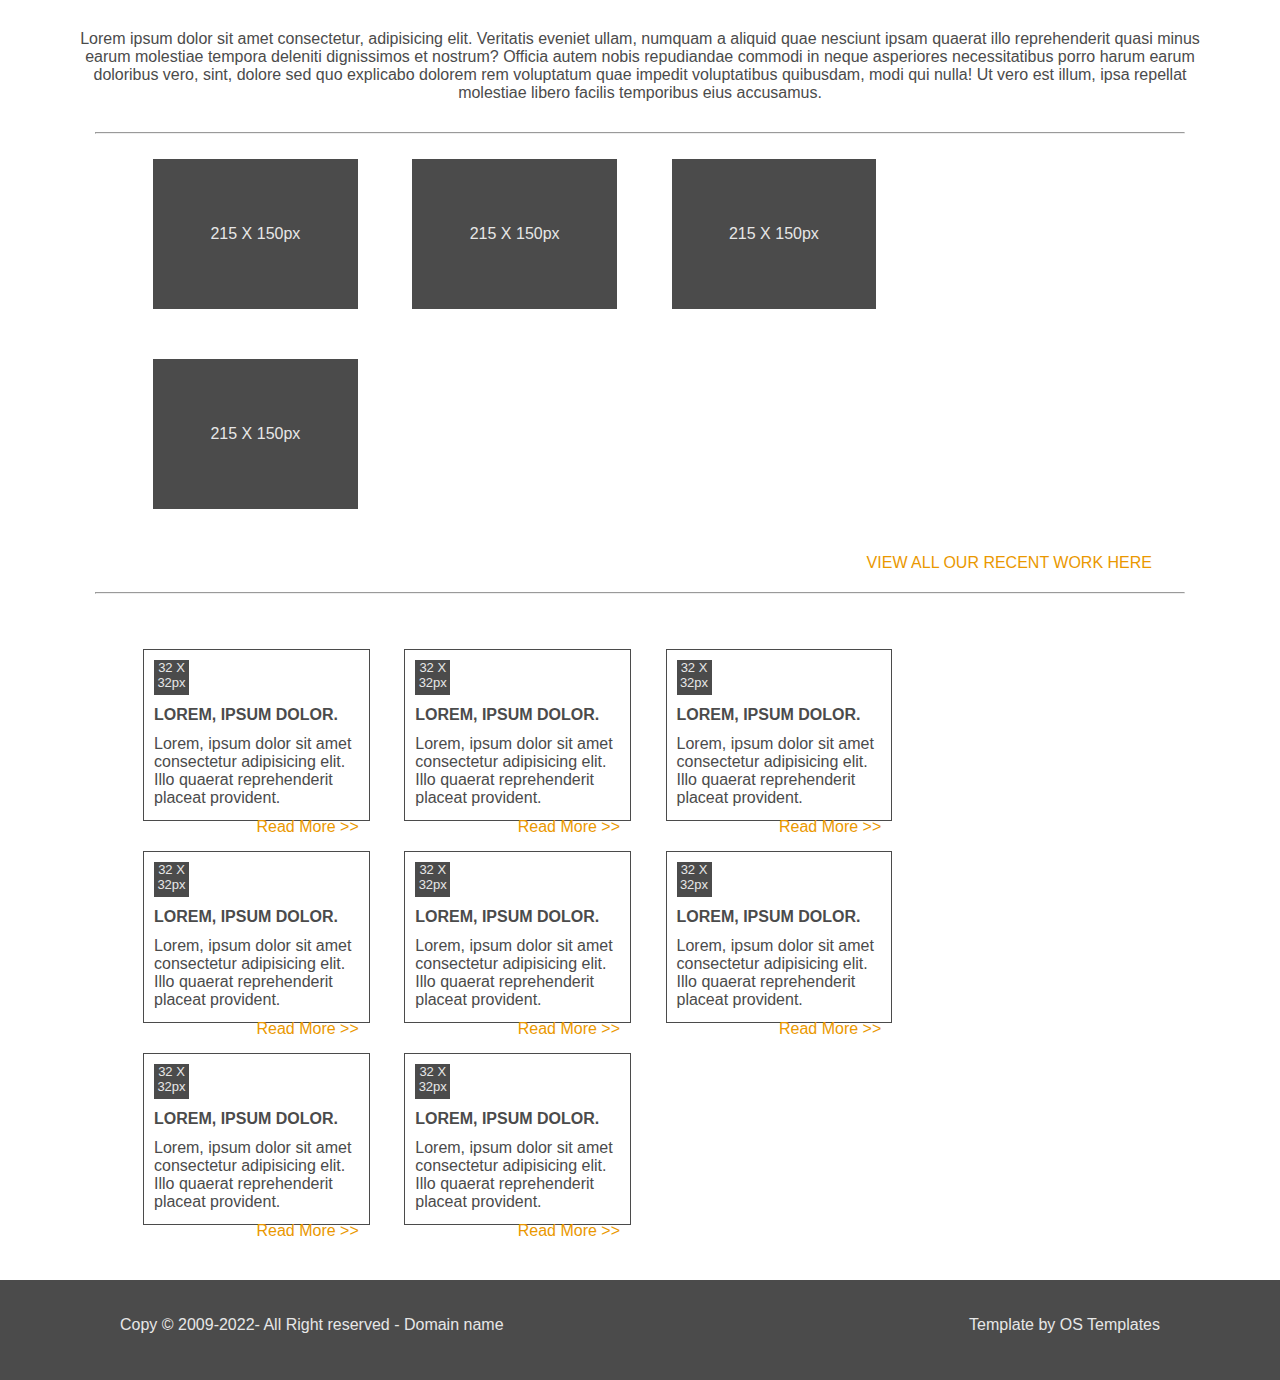
<file: Yasmin Zineldin/index.html>
<html lang="en">
<head>
    <meta charset="UTF-8">
    <meta name="viewport" content="width=device-width, initial-scale=1.0">
    <title>Theme</title>
    <link rel="stylesheet" href="style.css">
</head>
<body>
    <div class="first-div">
        Lorem ipsum dolor sit amet consectetur, adipisicing elit. Veritatis eveniet ullam, numquam a aliquid quae nesciunt ipsam quaerat illo reprehenderit quasi minus earum molestiae tempora deleniti dignissimos et nostrum? Officia autem nobis repudiandae commodi in neque asperiores necessitatibus porro harum earum doloribus vero, sint, dolore sed quo explicabo dolorem rem voluptatum quae impedit voluptatibus quibusdam, modi qui nulla! Ut vero est illum, ipsa repellat molestiae libero facilis temporibus eius accusamus.
    </div>
    <hr>
    <div class="div-container">
        <div class="div">215 X 150px</div>
        <div class="div">215 X 150px</div>
        <div class="div">215 X 150px</div>
        <div class="div">215 X 150px</div>
    </div>
    <div class="view">
        <a href="#">VIEW ALL OUR RECENT WORK HERE</a>
    </div>
    <hr>
    <div class="div-container2">
        <div class="div2">
            <div class="inside-div">32 X 32px</div>
            <div class="lorem-div">Lorem, ipsum dolor.</div>
            <div>Lorem, ipsum dolor sit amet consectetur adipisicing elit. Illo quaerat reprehenderit placeat provident.</div>
            <div class="read">
                <a href="#">Read More >></a>
            </div>
        </div>
        <div class="div2">
            <div class="inside-div">32 X 32px</div>
            <div class="lorem-div">Lorem, ipsum dolor.</div>
            <div>Lorem, ipsum dolor sit amet consectetur adipisicing elit. Illo quaerat reprehenderit placeat provident.</div>
            <div class="read">
                <a href="#">Read More >></a>
            </div>
        </div>
        <div class="div2">
            <div class="inside-div">32 X 32px</div>
            <div class="lorem-div">Lorem, ipsum dolor.</div>
            <div>Lorem, ipsum dolor sit amet consectetur adipisicing elit. Illo quaerat reprehenderit placeat provident.</div>
            <div class="read">
                <a href="#">Read More >></a>
            </div>
        </div>
        <div class="div2">
            <div class="inside-div">32 X 32px</div>
            <div class="lorem-div">Lorem, ipsum dolor.</div>
            <div>Lorem, ipsum dolor sit amet consectetur adipisicing elit. Illo quaerat reprehenderit placeat provident.</div>
            <div class="read">
                <a href="#">Read More >></a>
            </div>
        </div>
        <div class="div2">
            <div class="inside-div">32 X 32px</div>
            <div class="lorem-div">Lorem, ipsum dolor.</div>
            <div>Lorem, ipsum dolor sit amet consectetur adipisicing elit. Illo quaerat reprehenderit placeat provident.</div>
            <div class="read">
                <a href="#">Read More >></a>
            </div>
        </div>
        <div class="div2">
            <div class="inside-div">32 X 32px</div>
            <div class="lorem-div">Lorem, ipsum dolor.</div>
            <div>Lorem, ipsum dolor sit amet consectetur adipisicing elit. Illo quaerat reprehenderit placeat provident.</div>
            <div class="read">
                <a href="#">Read More >></a>
            </div>
        </div>
        <div class="div2">
            <div class="inside-div">32 X 32px</div>
            <div class="lorem-div">Lorem, ipsum dolor.</div>
            <div>Lorem, ipsum dolor sit amet consectetur adipisicing elit. Illo quaerat reprehenderit placeat provident.</div>
            <div class="read">
                <a href="#">Read More >></a>
                <div class="clear"></div>
                <div class="clear"></div>
            </div>
        </div>
        <div class="div2">
            <div class="inside-div">32 X 32px</div>
            <div class="lorem-div">Lorem, ipsum dolor.</div>
            <div>Lorem, ipsum dolor sit amet consectetur adipisicing elit. Illo quaerat reprehenderit placeat provident.</div>
            <div class="read">
                <a href="#">Read More >></a>
            </div>
        </div>
    </div>
    <div class="last-div">
        <div class="last-left">Copy &copy; 2009-2022- All Right reserved - Domain name</div>
        <div class="last-right">Template by OS Templates</div>
        <div class="clear"></div>
    </div>
</body>
</html>
</file>
<file: Yasmin Zineldin/style.css>
* {
    margin: 0;
    padding: 0;
    font-family:'Gill Sans', 'Gill Sans MT', Calibri, 'Trebuchet MS', sans-serif;
    color: rgb(75, 75, 75);
}

hr {
    width: 85%;
    margin: auto;
}

.first-div {
    text-align: center;
    margin: 30px 70px;
}

.div-container {
    width: 80%;
    margin: auto;
}

.div {
    width: 20%;
    height: 150px;
    background-color: rgb(75, 75, 75);
    display: inline-block;
    margin: 25px;
    color: rgb(231, 231, 231);;
    text-align: center;
    line-height: 150px;
}

.view {
    width: 80%;
    margin: 20px auto;
}

.view a {
    float: right;
    margin-bottom: 20px;
    text-decoration: none;
    color: rgb(234, 152, 0);
}

.div-container2 {
    width: 80%;
    margin: 40px auto;
}

.div2 {
    display: inline-block;
    width: 20%;
    height: 150px;
    margin: 15px;
    border-width: 1px;
    border-color: rgb(75, 75, 75);
    border-style: ridge;
    padding: 10px;
}

.inside-div {
    background-color: rgb(75, 75, 75);
    color: rgb(231, 231, 231);;
    width: 35px;
    height: 35px;
    font-size: 13px;
    text-align: center;
    display: inline-block;
}

.lorem-div {
    display: inline-block;
    text-transform: uppercase;
    font-weight: bold;
    line-height: 40px;
}


.read a {
    line-height: 40px;
    float: right;
    text-decoration: none;
    color: rgb(234, 152, 0);
}

.last-div {
    background-color: rgb(75, 75, 75);
    width: 100%;
    height: 100px;
    line-height: 90px;
}

.last-div div {
    color: rgb(231, 231, 231);
}

.last-left {
    float: left;
    padding-left: 120px;
    
}

.last-right {
    float: right;
    padding-right: 120px;
}
</file>
